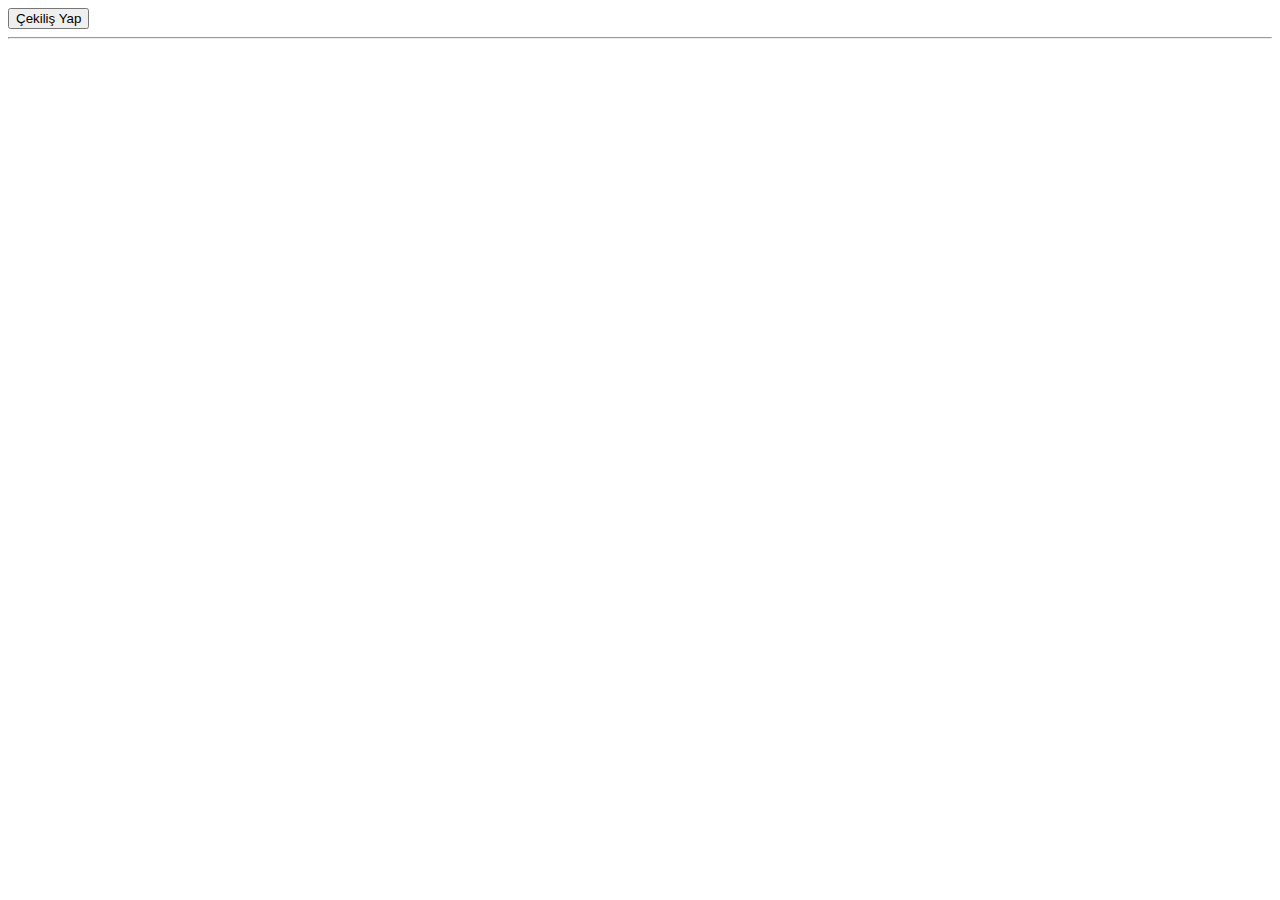
<file: cc-05 Lottery Game/index.html>
<!DOCTYPE html>
<html lang="en">
<head>
    <meta charset="UTF-8">
    <meta http-equiv="X-UA-Compatible" content="IE=edge">
    <meta name="viewport" content="width=device-width, initial-scale=1.0">
    <title>Document</title>
    
</head>
<body>
    <button>Çekiliş Yap</button>
    <hr>
    <ul>
       
    </ul>
<script src="app.js"></script>
</body>
</html>
</file>
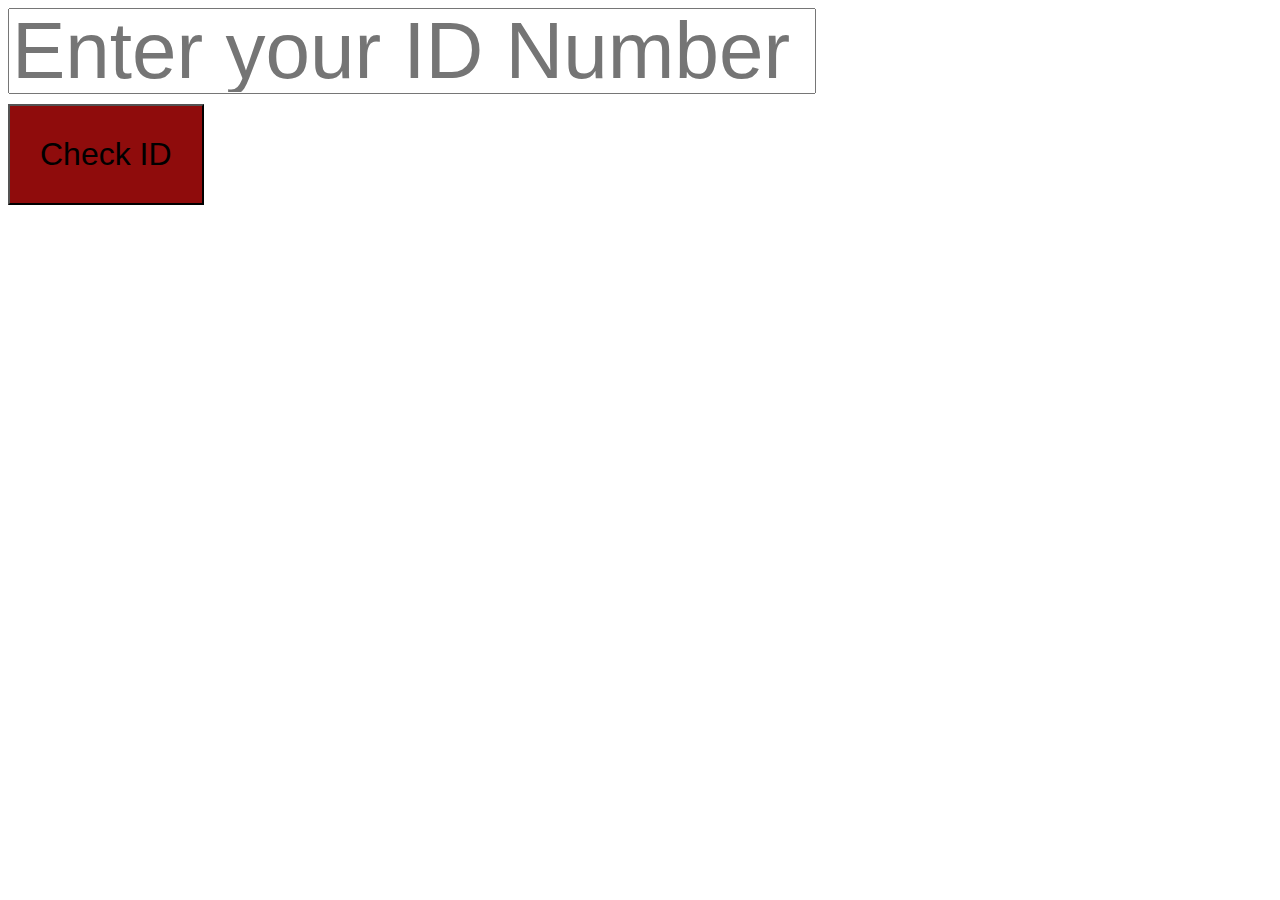
<file: cc-07  Id Number Validation/index.html>
<!DOCTYPE html>
<html lang="en">
<head>
    <meta charset="UTF-8">
    <meta http-equiv="X-UA-Compatible" content="IE=edge">
    <meta name="viewport" content="width=device-width, initial-scale=1.0">
    <title>TR ID Number Validation</title>
    <style>
        input{
            width: 800px;
            height: 80px;
            font-size: 5rem;
            display: flex;
        }
        input:focus{
            outline: 1px solid blueviolet;
        }
        button{
            font-size: 2rem;
            background-color: rgb(143, 12, 12);
            padding: 30px;
            margin: 10px 0;
        }
        p{
            font-size: 3rem;
            color: blue;
        }
    </style>
</head>
<body>
    <input type="number" id="idNumber" placeholder="Enter your ID Number here">
    <button type="submit" id="checkNumber">Check ID</button>
    <p id="test"></p>
    <script src="app.js"></script>
</body>
</html>
</file>
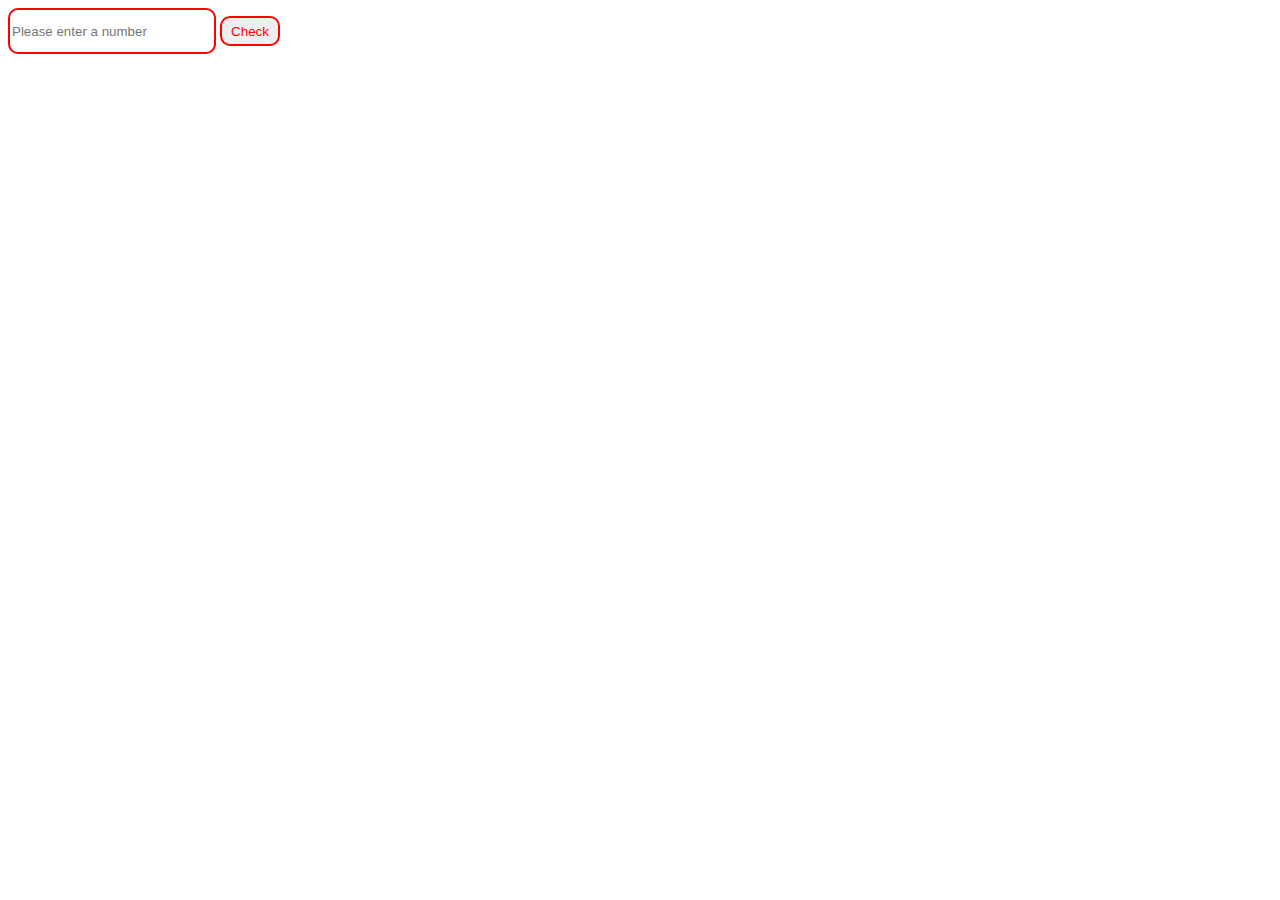
<file: cc-08 FizzBuzz/index.html>
<!DOCTYPE html>
<html lang="en">
<head>
    <meta charset="UTF-8">
    <meta http-equiv="X-UA-Compatible" content="IE=edge">
    <meta name="viewport" content="width=device-width, initial-scale=1.0">
    <title>FizzBuzz</title>
    <link rel="stylesheet" href="style.css">
</head>
<body>
    <input type="number" name="number" id="number" onclick="sil()" placeholder="Please enter a number">
    <button id="check" onclick="fizz()">Check</button>
    <p id="result"></p>
<script src="app.js"></script>
</body>
</html>
</file>
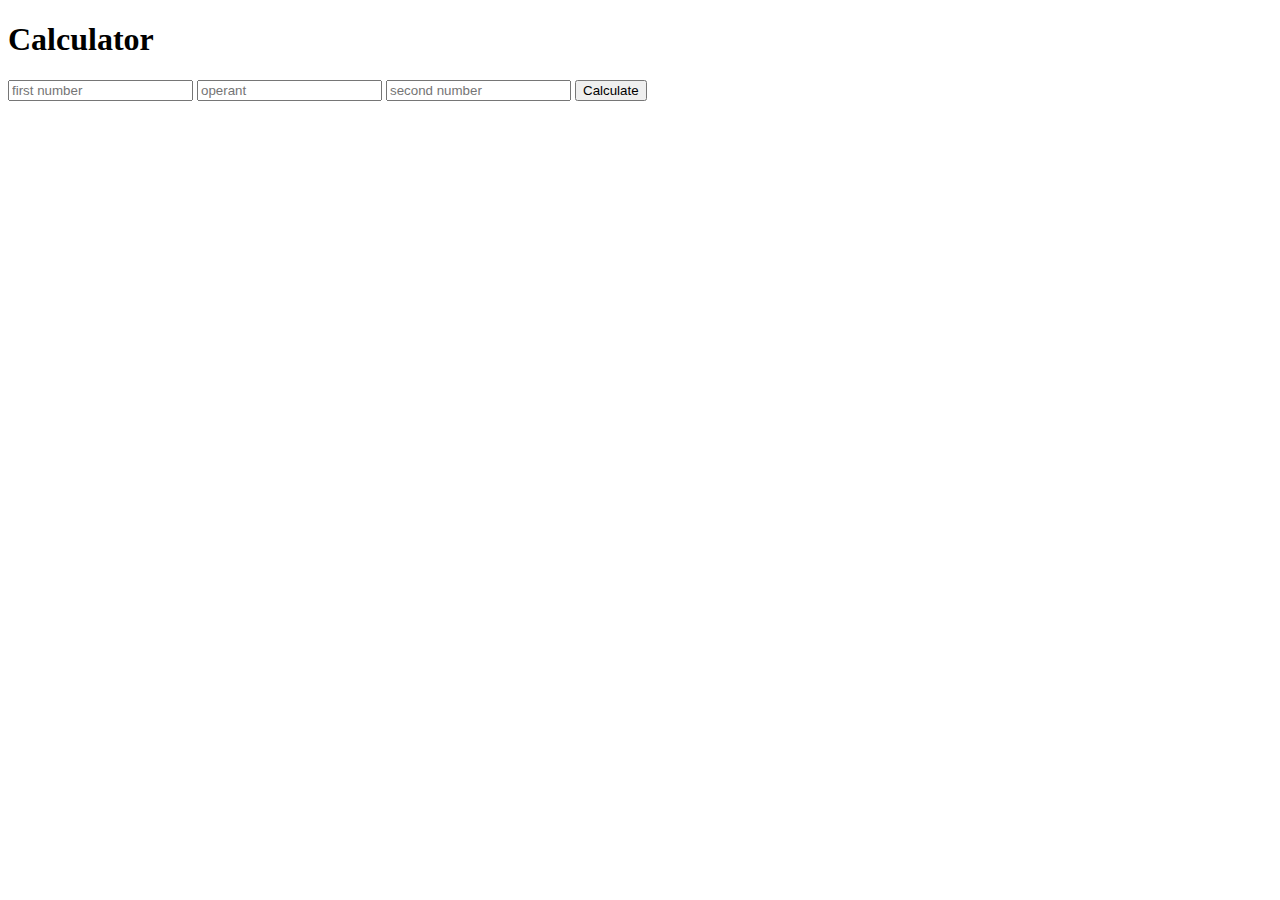
<file: cc-09 Simple Calculator/index.html>
<!DOCTYPE html>
<html lang="en">
<head>
    <meta charset="UTF-8">
    <meta http-equiv="X-UA-Compatible" content="IE=edge">
    <meta name="viewport" content="width=device-width, initial-scale=1.0">
    <title>Calculator</title>
    
</head>
<body>
    <h1>Calculator</h1>
    <div class="">
    <input  id= "first_number"type="number" placeholder="first number">
    <input id="operant" type="text" placeholder="operant">
    <input id="second_number"  type="number" placeholder="second number">
    <button id="button_cal" type="submit">Calculate</button>
</div>
<div >
    <p id="sonuc"></p>
</div>
<script src="app.js"></script>
</body>
</html>
</file>
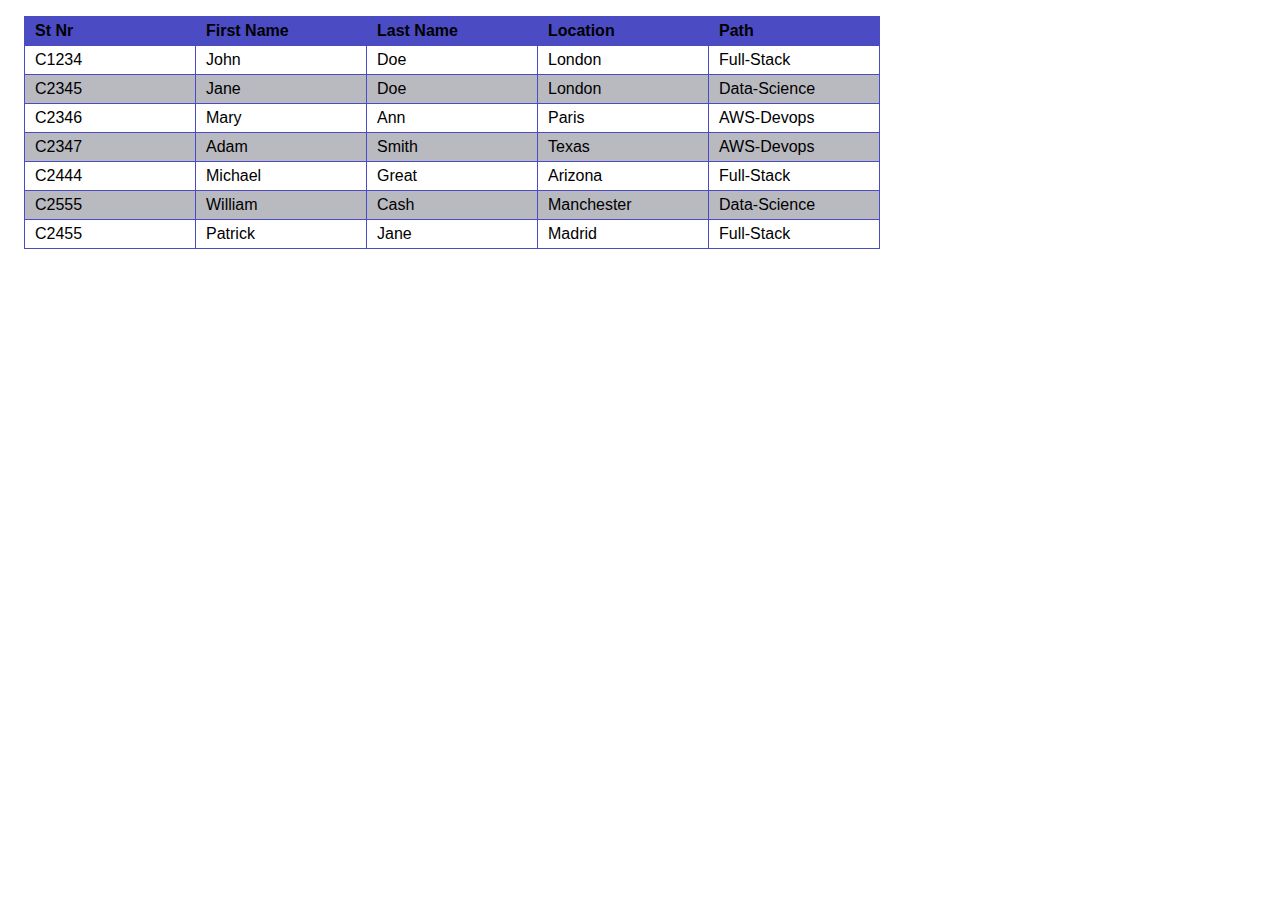
<file: cc-10 Student Registration/index.html>
<!DOCTYPE html>
<html lang="en">
  <head>
    <meta charset="UTF-8" />
    <meta http-equiv="X-UA-Compatible" content="IE=edge" />
    <meta name="viewport" content="width=device-width, initial-scale=1.0" />
    <link rel="stylesheet" href="style.css" />
    <script defer src="app.js"></script>
    <title>Document</title>
  </head>
  <body>
    <table>
      <thead>
        <tr>
          <th>St Nr</th>
          <th>First Name</th>
          <th>Last Name</th>
          <th>Location</th>
          <th>Path</th>
        </tr>
      </thead>
      <tbody></tbody>
    </table>
  </body>
</html>
</file>
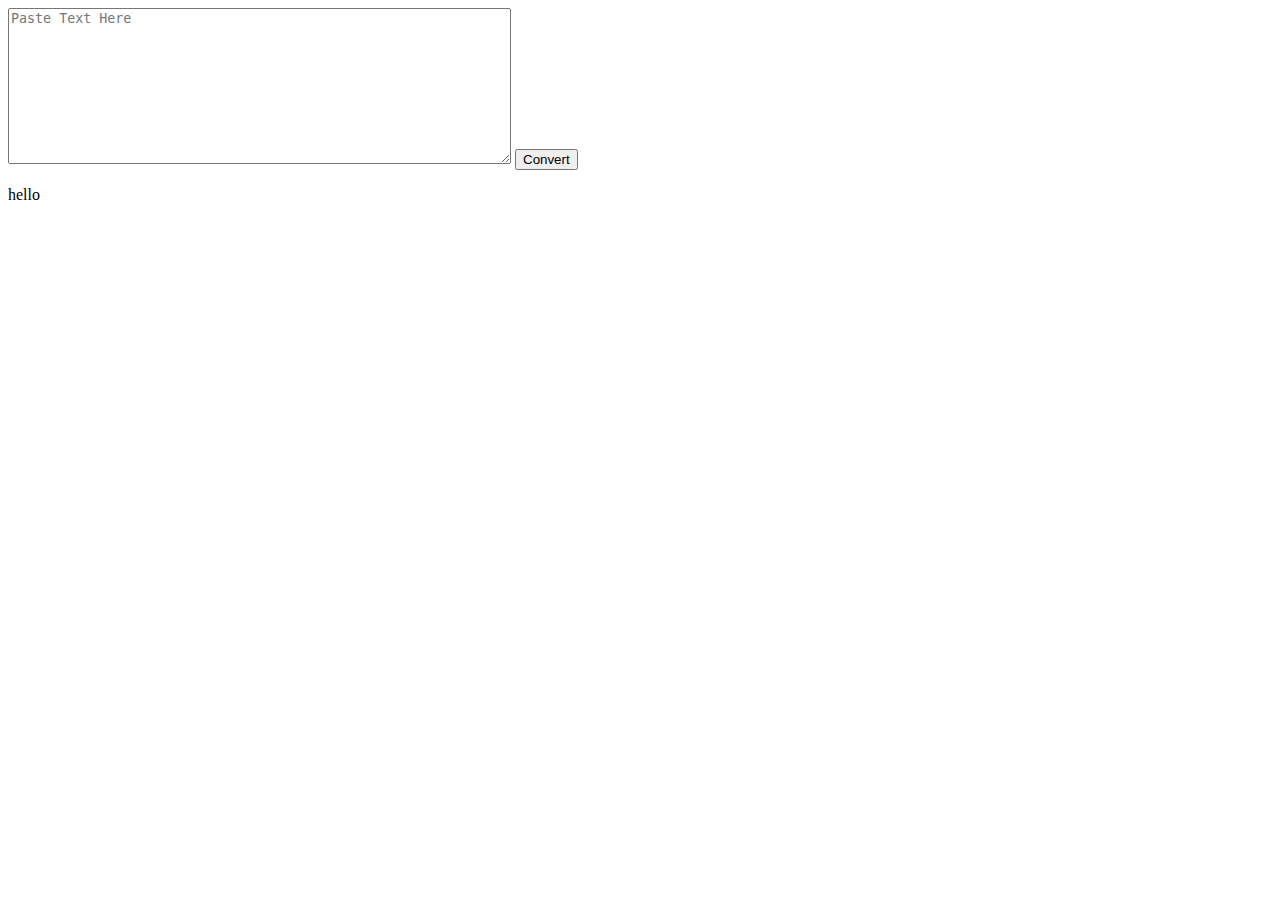
<file: cc-11 Capital Letters/index.html>
<!DOCTYPE html>
<html lang="en">
  <head>
    <meta charset="UTF-8" />
    <meta http-equiv="X-UA-Compatible" content="IE=edge" />
    <meta name="viewport" content="width=device-width, initial-scale=1.0" />
    <title>Document</title>
  </head>
  <body>
    <textarea
      name="textField"
      id="textField"
      cols="60"
      rows="10"
      placeholder="Paste Text Here"
    ></textarea>
    <button id="submit" onclick="submit()">Convert</button><br />
    <p id="result">hello</p>
    <script src="app.js"></script>
  </body>
</html>
</file>
<file: cc-08 FizzBuzz/style.css>
input{
    width: 200px;
    height: 40px;
    border: 2px solid red;
    border-radius: 10px;
}

button{
    width: 60px;
    height: 30px;
    border: 2px solid red;
    border-radius: 10px;
    color: red;
}
</file>
<file: cc-10 Student Registration/style.css>
body {
  font-family: Arial, Helvetica, sans-serif;
  font-family: Verdana, Geneva, Tahoma, sans-serif;
}
table {
  margin: 1rem;
}

table,
thead,
td,
th {
  border: 1px solid #4b4bc4;
  border-collapse: collapse;
  padding: 5px 10px;
}
th {
  width: 150px;
  text-align: left;
}
thead > tr {
  background-color: #4b4bc4;
}
tr:nth-child(even) {
  background-color: #b9b9c0;
}
</file>
